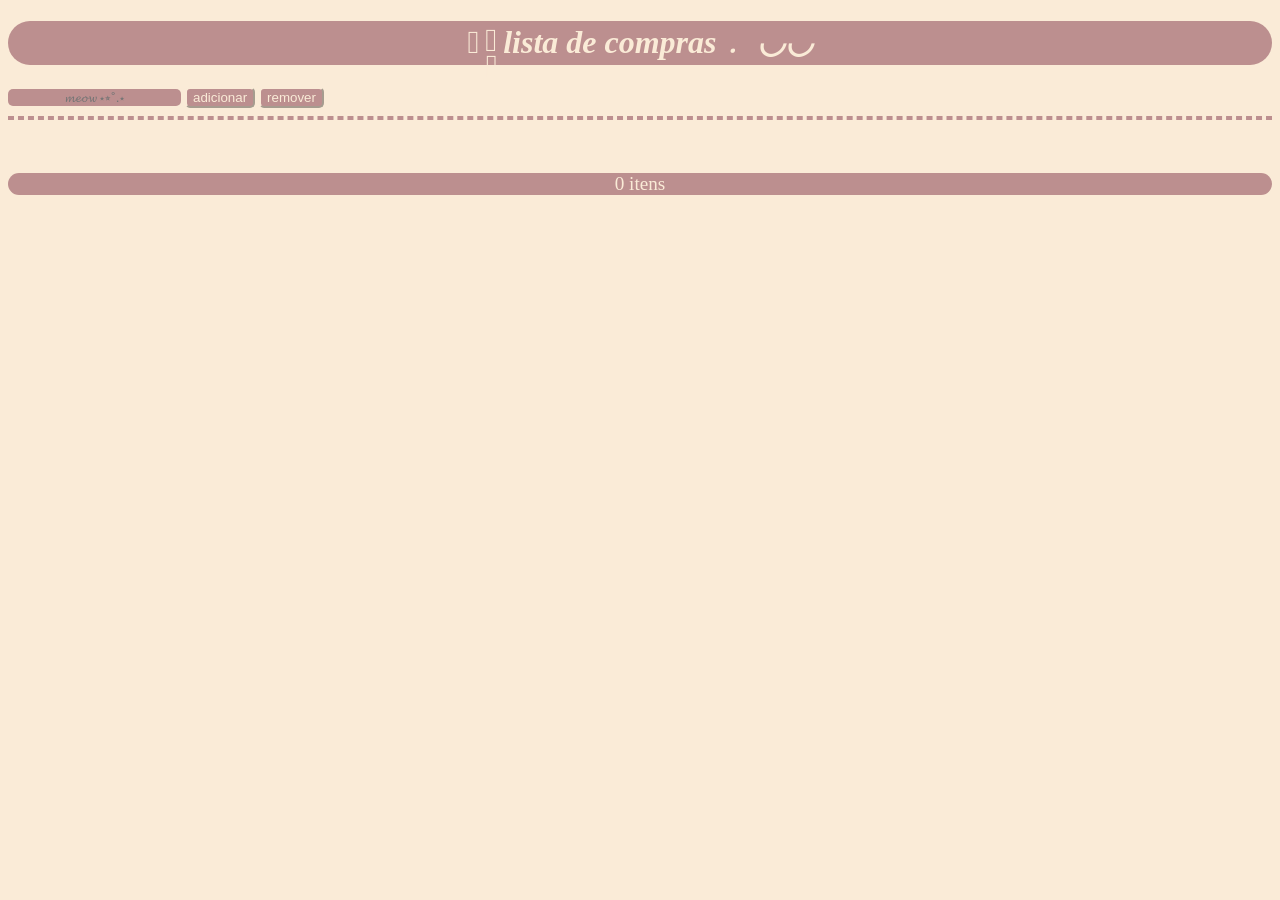
<file: index.html>
<!DOCTYPE html>
<html lang="en">
<head>
    <meta charset="UTF-8">
    <meta name="viewport" content="width=device-width, initial-scale=1.0">
    <title>oito verde</title>
    <script src="aula5.js"></script>
    <link rel="stylesheet" href="aula5.css">
</head>
<body>
    <h1>𖥻 ׁ ׅ  lista de compras﹒  ◡◡</h1>
    <input id="item" type="" placeholder="𝓶𝓮𝓸𝔀 ⋆⭒˚.⋆">
    <button onclick="additem()">adicionar</button> 
    <button onclick="delitem()">remover</button>
    <hr>
    <ul id="carrinho"></ul> <br>
    <p id="qtd">0 itens</p>
</body>
</html>
</file>
<file: aula5.css>
body{
    background-color: antiquewhite;
}
h1{
    font-style: oblique;
    background-color: rosybrown;
    border-radius: 50px;
    text-align: center;
    color: antiquewhite;
}
p{
    font-size: larger;
    font-style: bold;
    text-align: center;
    background-color: rosybrown;
    color: antiquewhite;
    border-radius: 50px;
}
input{
    border: 35px;
    border-radius: 5px;
    background-color: rosybrown;
    font-style: inherit;
    text-align: center;
    align-items: center;
}
button{
    border-radius: 5px;
    background-color: rosybrown;
    color: antiquewhite;
    border-color: antiquewhite;
}
hr{
 border: 2px dashed rosybrown;
}
ul{
    color: rosybrown;
    font-style: inherit;
}
</file>
